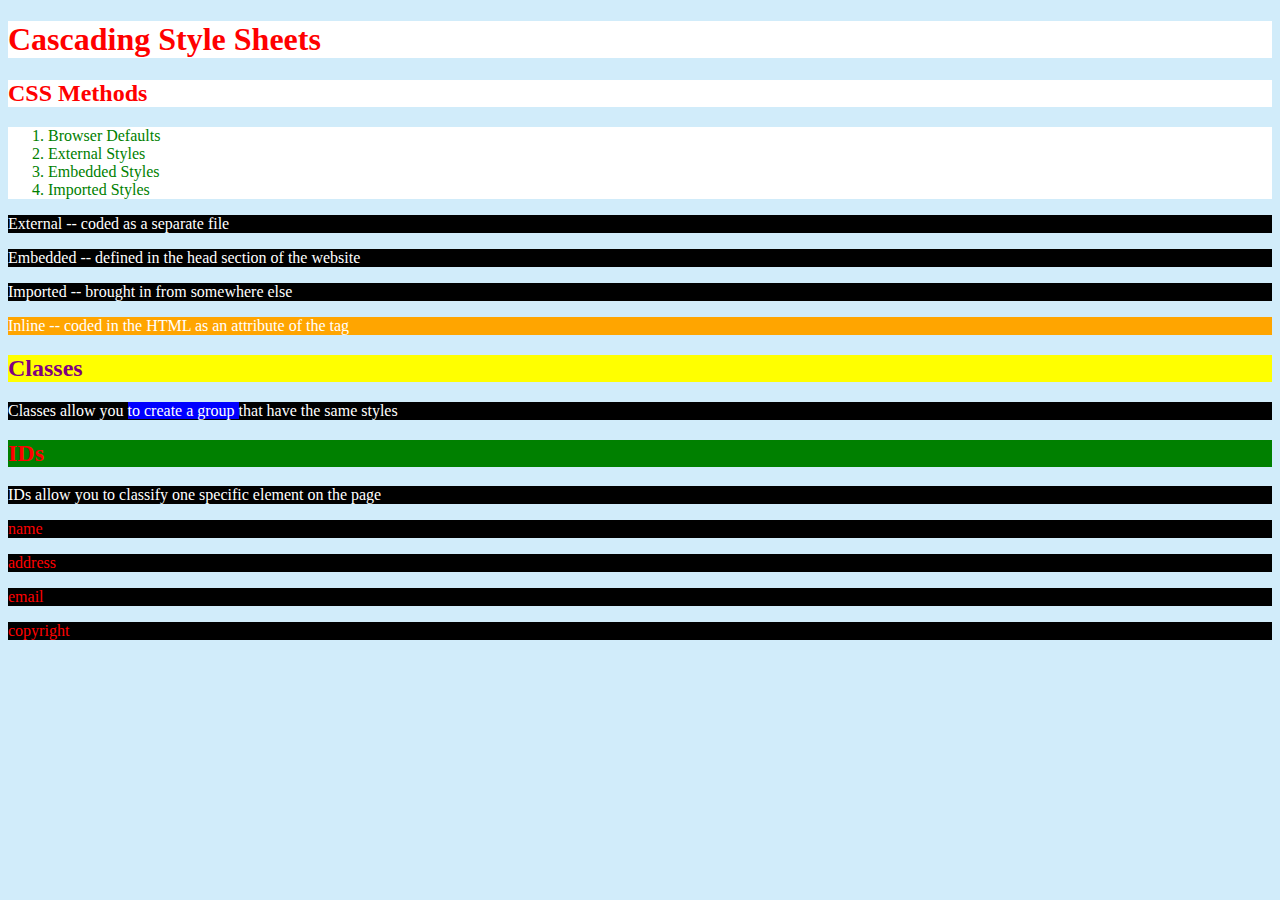
<file: index.html>
<!DOCTYPE html>
<!--Alexa Summers, 2/12/26-->
<html lang="en">
	<head>
		<title> Cascading Style Sheets </title>
		<meta charset="utf-8">
		<link rel="stylesheet" href="styles.css" type="text/css">
		<style>
			p {background-color: black;
			color: white;}
			
			.groupstyles {background-color: yellow;
			color: purple;}
			
			.spanclass {background-color: blue;}
			
			#idstyle {background-color: green;}
			
			footer p {color: red;}
		</style>
	</head>
	<body>
		<h1> Cascading Style Sheets </h1>
		<h2> CSS Methods </h2>
		<ol>
			<li> Browser Defaults </li>
			<li> External Styles </li>
			<li> Embedded Styles </li>
			<li> Imported Styles </li>
		</ol>
		<p> External -- coded as a separate file </p>
		<p> Embedded -- defined in the head section of the website </p>
		<p> Imported -- brought in from somewhere else </p>
		<p style="background-color: orange;"> Inline -- coded in the HTML as an attribute of the tag </p>
		
		<h2 class="groupstyles"> Classes </h2>
		<p> Classes allow you <span class="spanclass">to create a group </span> that have the same styles </p>
		
		<h2 id="idstyle"> IDs </h2>
		<p> IDs allow you to classify one specific element on the page </p>
		
		<footer>
			<p> name </p>
			<p> address </p>
			<p> email </p>
			<p> copyright </p>
		</footer>
	</body>
</html>
</file>
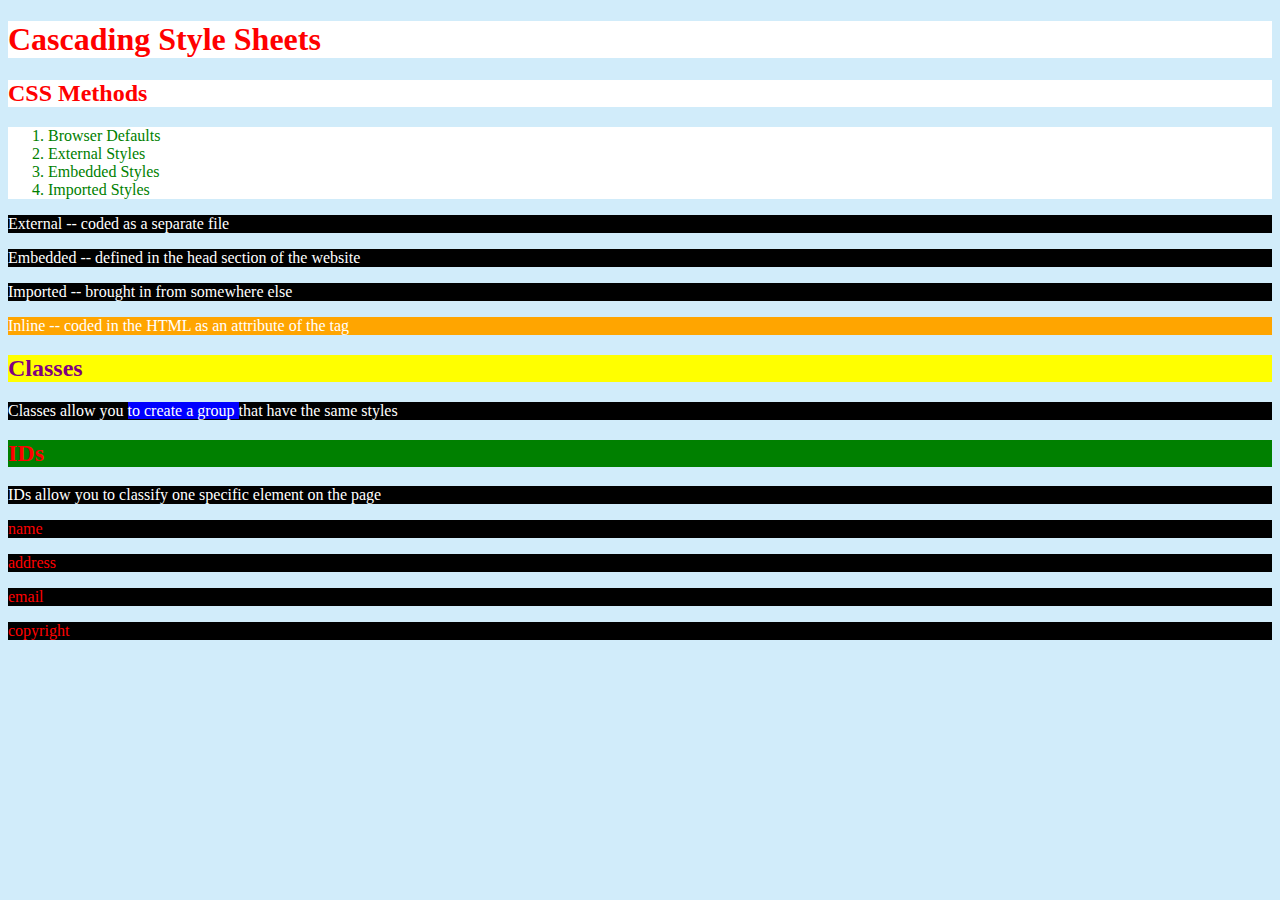
<file: week4Homework/index.html>
<!DOCTYPE html>
<!--Alexa Summers, 2/12/26-->
<html lang="en">
	<head>
		<title> Cascading Style Sheets </title>
		<meta charset="utf-8">
		<link rel="stylesheet" href="styles.css" type="text/css">
		<style>
			p {background-color: black;
			color: white;}
			
			.groupstyles {background-color: yellow;
			color: purple;}
			
			.spanclass {background-color: blue;}
			
			#idstyle {background-color: green;}
			
			footer p {color: red;}
		</style>
	</head>
	<body>
		<h1> Cascading Style Sheets </h1>
		<h2> CSS Methods </h2>
		<ol>
			<li> Browser Defaults </li>
			<li> External Styles </li>
			<li> Embedded Styles </li>
			<li> Imported Styles </li>
		</ol>
		<p> External -- coded as a separate file </p>
		<p> Embedded -- defined in the head section of the website </p>
		<p> Imported -- brought in from somewhere else </p>
		<p style="background-color: orange;"> Inline -- coded in the HTML as an attribute of the tag </p>
		
		<h2 class="groupstyles"> Classes </h2>
		<p> Classes allow you <span class="spanclass">to create a group </span> that have the same styles </p>
		
		<h2 id="idstyle"> IDs </h2>
		<p> IDs allow you to classify one specific element on the page </p>
		
		<footer>
			<p> name </p>
			<p> address </p>
			<p> email </p>
			<p> copyright </p>
		</footer>
	</body>
</html>
</file>
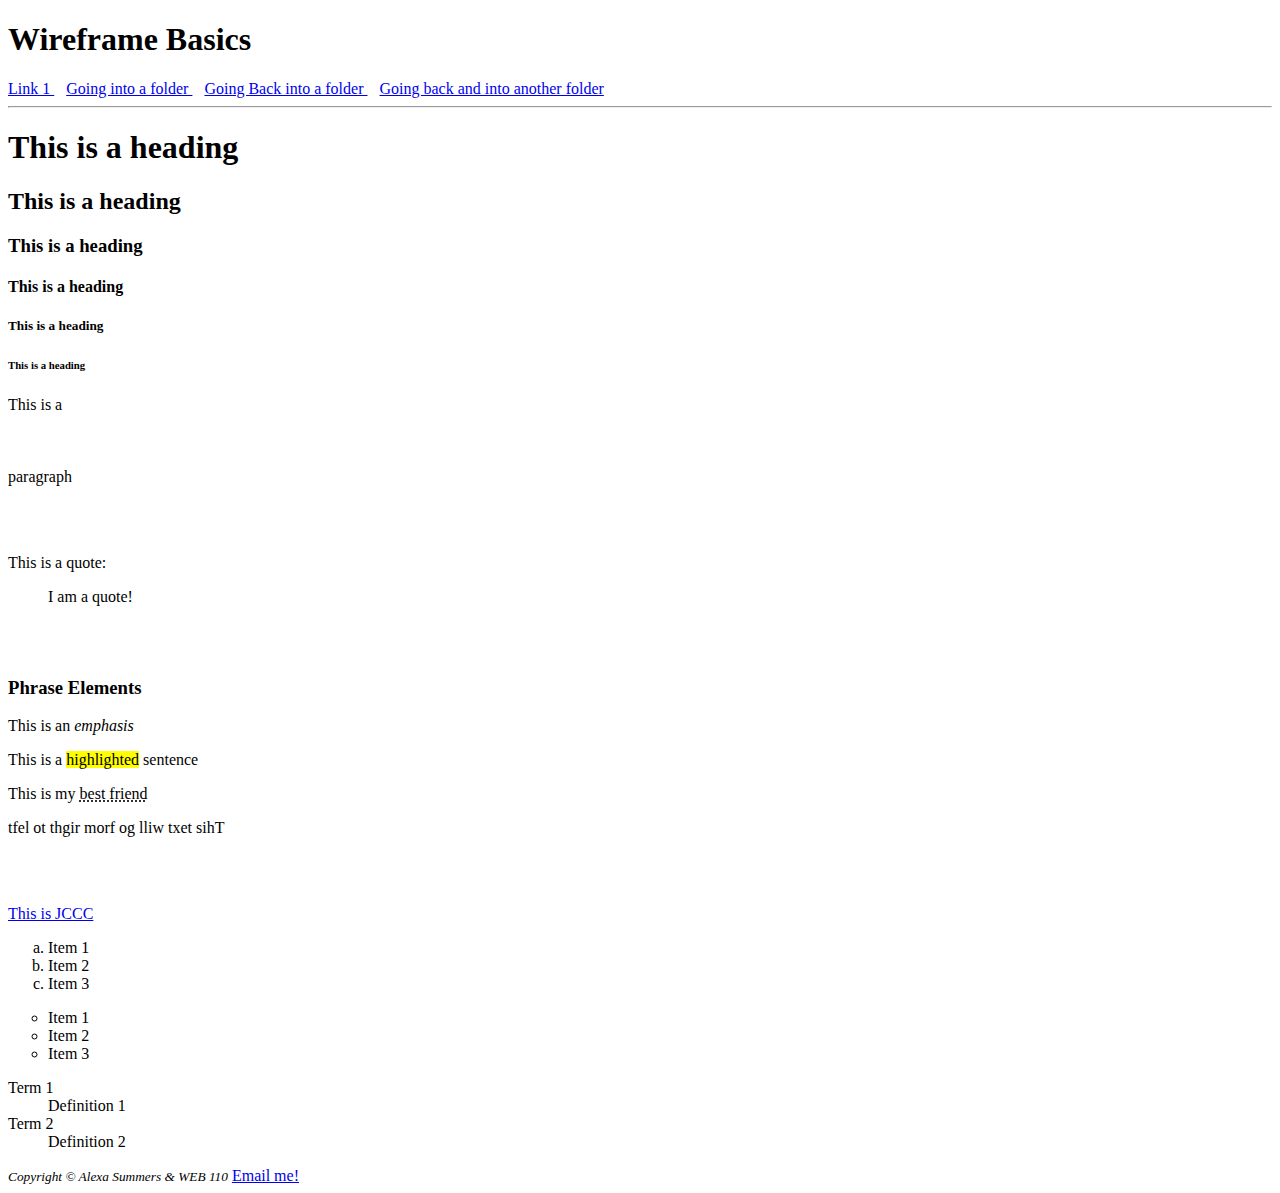
<file: template.html>
<!DOCTYPE html>
<!--Alexa Summers, 1/29/26-->
<html lang="en">
	<head> <!--contain info the browser needs,
	but will not show on the page-->
		<title> Wireframe </title>
		<meta charset="utf-8">
	</head>
	<body> <!-- contains info that will display on the page-->
		<header> 
			<h1> Wireframe Basics </h1>
		</header>
		<nav> <!--navigation bar-->
			<a href="wireframe.html"> Link 1 </a> &nbsp;&nbsp;
			<a href="images/cat.jpg"> Going into a folder </a> &nbsp;&nbsp;
			<a href="../index.html"> Going Back into a folder </a> &nbsp;&nbsp;
			<a href="../folder/dog.jpg"> Going back and into another folder </a>
		</nav>
		
		<hr> <!--just a horizontal line across the page-->
		
		<main>
			<h1> This is a heading </h1>
			<h2> This is a heading </h2>
			<h3> This is a heading </h3>
			<h4> This is a heading </h4>
			<h5> This is a heading </h5>
			<h6> This is a heading </h6>
			<p> This is a <br><br><br><br> paragraph </p>
			<br><br>
			
			<p> This is a quote: </p>
			<blockquote cite="www.google.com"> I am a quote! </blockquote>
			
			<br>
			<br>
			
			<h3> Phrase Elements </h3>
			<p> This is an <em>emphasis</em></p>
			<p> This is a <mark>highlighted</mark> sentence</p>
			<p> This is my <abbr title="Shannon">best friend</abbr></p>
			<p><bdo dir="rtl"> This text will go from right to left</bdo></p>
			
			<br>
			<br>
			
			<p><a href="https://www.jccc.edu" target="_blank"> This is JCCC </a></p>
			<!--absolute (external) links should open target blank. Relative (internal)
			links should open not target blank-->
			
			<div>
				<ol type="a"> <!--ordered list, for lists that have an order-->
					<li> Item 1 </li>
					<li> Item 2 </li>
					<li> Item 3 </li>
				</ol>
				
				<ul type="circle"> <!--unordered list, where order doesn't matter-->
					<li> Item 1 </li>
					<li> Item 2 </li>
					<li> Item 3 </li>					
				</ul>
				
				<dl>
					<dt> Term 1 </dt>
					<dd> Definition 1 </dd>
					<dt> Term 2 </dt>
					<dd> Definition 2 </dd>					
				</dl>
			</div>
		</main>
		<footer>
			<small><i>Copyright &copy; Alexa Summers &amp; WEB 110</i></small>
			<a href="mailto:asumme10@jccc.edu"> Email me! </a>
		</footer>
	</body>
</html>
</file>
<file: styles.css>
/* Alexa Summers, 2/12/26 */

/* selector {declaration: value;} */
/* selector: HTML element, class, ID */
/* declaration: the style I want to change */

body {background-color: red;
	  background-color: blue;	
	  color: white;
	  background-color: rgb(150, 50, 50);
	  background-color: hsl(200, 80%, 90%);
	}

h1, h2 {color: red;
		background-color: white;}
		
p {color: blue;}

ol {background-color: white;}

ol li {color: green;}
</file>
<file: week4Homework/styles.css>
/* Alexa Summers, 2/12/26 */

/* selector {declaration: value;} */
/* selector: HTML element, class, ID */
/* declaration: the style I want to change */

body {background-color: red;
	  background-color: blue;	
	  color: white;
	  background-color: rgb(150, 50, 50);
	  background-color: hsl(200, 80%, 90%);
	}

h1, h2 {color: red;
		background-color: white;}
		
p {color: blue;}

ol {background-color: white;}

ol li {color: green;}
</file>
